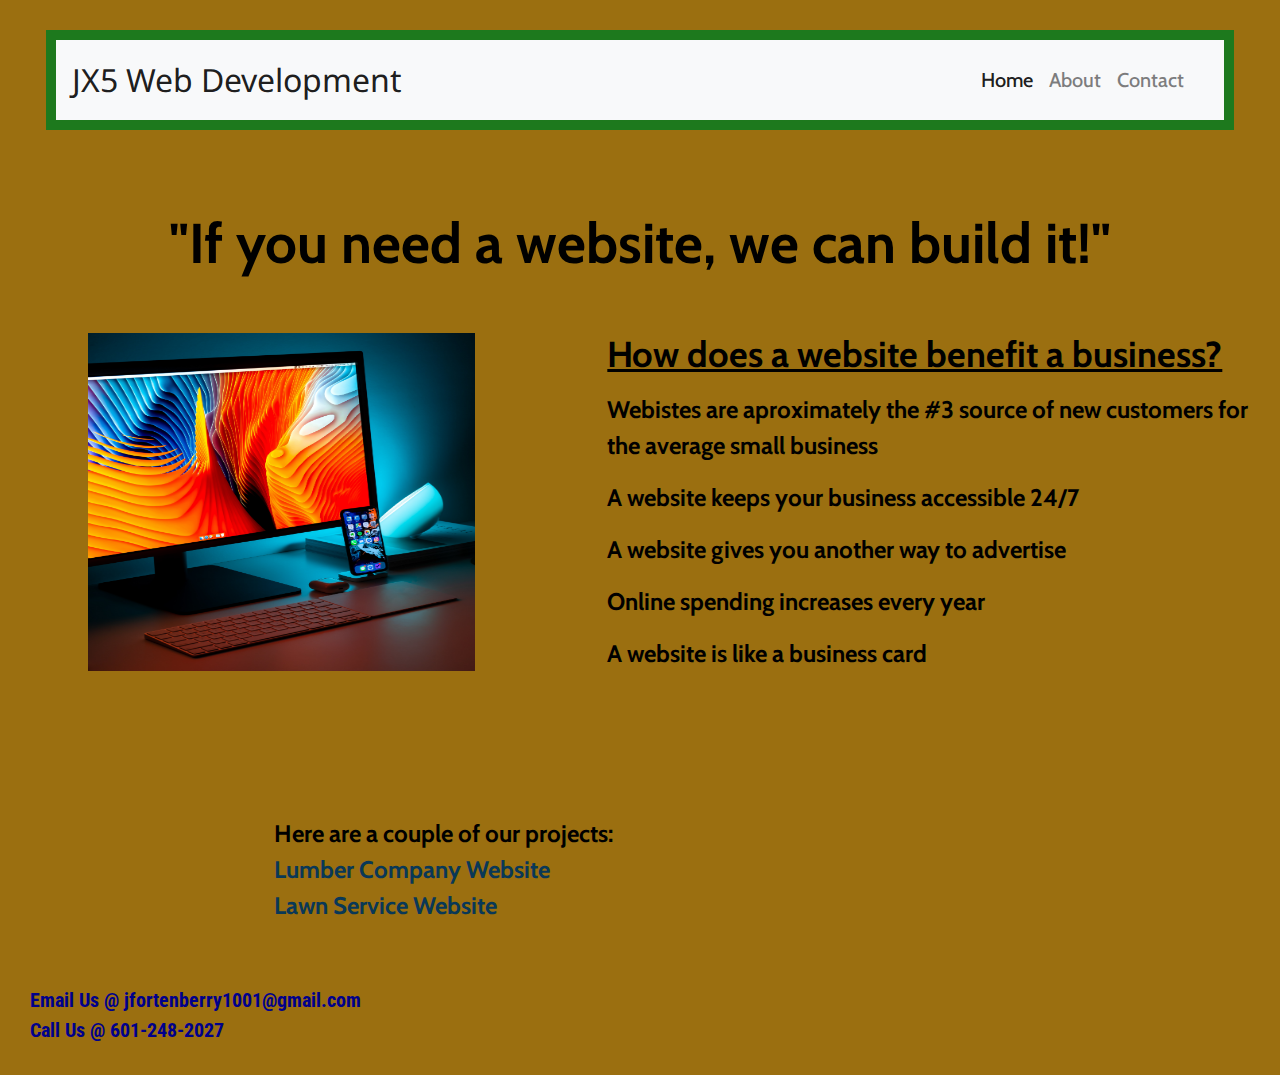
<file: index.html>
<!doctype html>
<html lang="en">
  <head>
    
    <meta charset="utf-8">
    <meta name="viewport" content="width=device-width, initial-scale=1, shrink-to-fit=no">
    <script src="https://code.jquery.com/jquery-3.5.1.slim.min.js" integrity="sha384-DfXdz2htPH0lsSSs5nCTpuj/zy4C+OGpamoFVy38MVBnE+IbbVYUew+OrCXaRkfj" crossorigin="anonymous"></script>
    <link rel="stylesheet" href="https://stackpath.bootstrapcdn.com/bootstrap/4.5.2/css/bootstrap.min.css" integrity="sha384-JcKb8q3iqJ61gNV9KGb8thSsNjpSL0n8PARn9HuZOnIxN0hoP+VmmDGMN5t9UJ0Z" crossorigin="anonymous">
    <link rel="stylesheet" href="resources/styles.css">
    <title>JX5WebDevelopment</title>
  </head>
  <body>

    <nav class="navbar navbar-expand-lg navbar-light bg-light">
      <a class="navbar-brand" href="#">JX5 Web Development</a>
      <button class="navbar-toggler" type="button" data-toggle="collapse" data-target="#navbarNav" aria-controls="navbarNav" aria-expanded="false" aria-label="Toggle navigation">
        <span class="navbar-toggler-icon"></span>
      </button>
      <div class="collapse navbar-collapse" id="navbarNav">
        <ul class="navbar-nav pagination ml-auto">
          <li class="nav-item active">
            <a class="nav-link" href="#">Home <span class="sr-only">(current)</span></a>
          </li>
          <li class="nav-item">
            <a class="nav-link" href="about.html">About</a>
          </li>
          <li class="nav-item">
            <a class="nav-link" href="#contact">Contact</a>
          </li>
          <li class="nav-item">
            <a class="nav-link disabled" href="#"></a>
          </li>
        </ul>
      </div>
    </nav>

    <h1 class="motto">"If you need a website, we can build it!"</h1>

    <div class="container-fluid my-container">

      <div class=" row justify-content-start">

        <div class="col-md-4 computer">

          <img src="resources/images/daniel-korpai-n0mabeJj6_s-unsplash.jpg" class="comp" alt="computer">
          
        </div>
      <div id="about" class="col-md-8 benefits">
        <h2>How does a website benefit a business?</h2>
        <p>Webistes are aproximately the #3 source of new customers for the average small business</p>
        <p>A website keeps your business accessible 24/7</p>
        <p>A website gives you another way to advertise</p>
        <p>Online spending increases every year</p>
        <p>A website is like a business card</p>
      </div>
    </div>
    
    <div class="projects">
      <p>
        Here are a couple of our projects: 
        <br>
        <a href="https://jx5webdev.github.io/Woody-s-LumberBS/">Lumber Company Website</a>
        <br>
        <a href="https://jx5webdev.github.io/CuttersLawnServM1/">Lawn Service Website</a>
      </p>
    </div>
  
   
   

    <footer id="contact">
      <a href="mailto:jfortenberry1001@gmail.com"> Email Us @ jfortenberry1001@gmail.com</a>
      <br>
      <a href="tel:6012482027">Call Us @ 601-248-2027</a>
    </footer>

    
    <script src="https://cdn.jsdelivr.net/npm/popper.js@1.16.1/dist/umd/popper.min.js" integrity="sha384-9/reFTGAW83EW2RDu2S0VKaIzap3H66lZH81PoYlFhbGU+6BZp6G7niu735Sk7lN" crossorigin="anonymous"></script>
    <script src="https://stackpath.bootstrapcdn.com/bootstrap/4.5.2/js/bootstrap.min.js" integrity="sha384-B4gt1jrGC7Jh4AgTPSdUtOBvfO8shuf57BaghqFfPlYxofvL8/KUEfYiJOMMV+rV" crossorigin="anonymous"></script>
  </body>
</html>
</file>
<file: resources/styles.css>
@import url('https://fonts.googleapis.com/css2?family=Roboto+Condensed:wght@400;700&display=swap');

@import url('https://fonts.googleapis.com/css2?family=Cabin:wght@600;700&display=swap');

@import url('https://fonts.googleapis.com/css2?family=Roboto+Slab:wght@500&display=swap');

@import url('https://fonts.googleapis.com/css2?family=Noto+Sans&display=swap');

body {
    background-color: rgb(155, 111, 16);
    margin: 30px;
}

.navbar {
    border: rgb(29, 121, 29) solid 10px;
    padding: 1rem;
    margin: 1rem;
}

.navbar-brand {
    font-size: 200%;
    font-family: 'Noto Sans', sans-serif;
}

a.navbar-brand {
    display: contents;
}

.nav-link {
    font-weight: 500;
    font-size: 1.25rem;
    font-family: 'Cabin', sans-serif;
}

h1.motto {
    text-align: center;
    justify-content: center;
    align-content: center;
    padding-top: 4rem;
    padding-bottom: 3rem;
    color: black;
    font-size: 3.5rem;
    font-weight: 700;
    font-family: 'Cabin', sans-serif;
}

.comp {
    width: 100%;
    height: 70%;
    margin-left: 15%;
}

h2 {
    color: black;
    font-size: 2.25rem;
    font-weight: 700;
    font-family: 'Cabin', sans-serif;
    margin-bottom: 1rem;
    text-decoration: underline;
    margin-left: 20%;
}

p {
    color: black;
    font-size: 1.5rem;
    font-weight: 700;
    font-family: 'Cabin', sans-serif;
    margin-left: 20%;
}

.my-container {
    padding: 0;
    align-self: center;
    justify-self: center;
}



footer a {
    color: darkblue;
    font-size: 125%;
    font-weight: 700;
    font-family: 'Roboto Condensed', sans-serif;
}

.about-header {
    text-align: center;
    padding: 2%;
    color: black;
    font-size: 3.5rem;
    font-weight: 700;
    font-family: 'Cabin', sans-serif;
}

.about-info {
    margin-left: 20px;
    font-weight: 700;
    font-family: 'Roboto Condensed', sans-serif;
}

.projects {
    margin-bottom: 5%;
}

.projects a {
    color: rgb(9, 56, 87);
}

.about-footer {
    margin-top: 5%;
}

@media (max-width: 812px) { 
    
    .navbar-brand {
        font-size: 150%;
        font-family: 'Noto Sans', sans-serif;
    }

    h1.motto {
        padding-bottom: 2rem;
        padding-top: 1.5rem;
        font-size: 200%;
    }

    .comp {
        display: block;
        margin-left: auto;
        margin-right: auto;
        width: 75%;
    }

    h2{
        margin-bottom: 2rem;
        margin-left: 0;
    }

    #about h2{
        font-size: 175%;
        word-wrap: break-word;
        text-align: center;
    }
    #about p {
        text-align: center;
        margin-left: 0;
        margin-top: 1rem;
        font-size: 150%;
    }

    .projects > p {
        font-size: 18px;
        margin-top: 10px;
        margin-bottom: 10px;
    }
}
</file>
